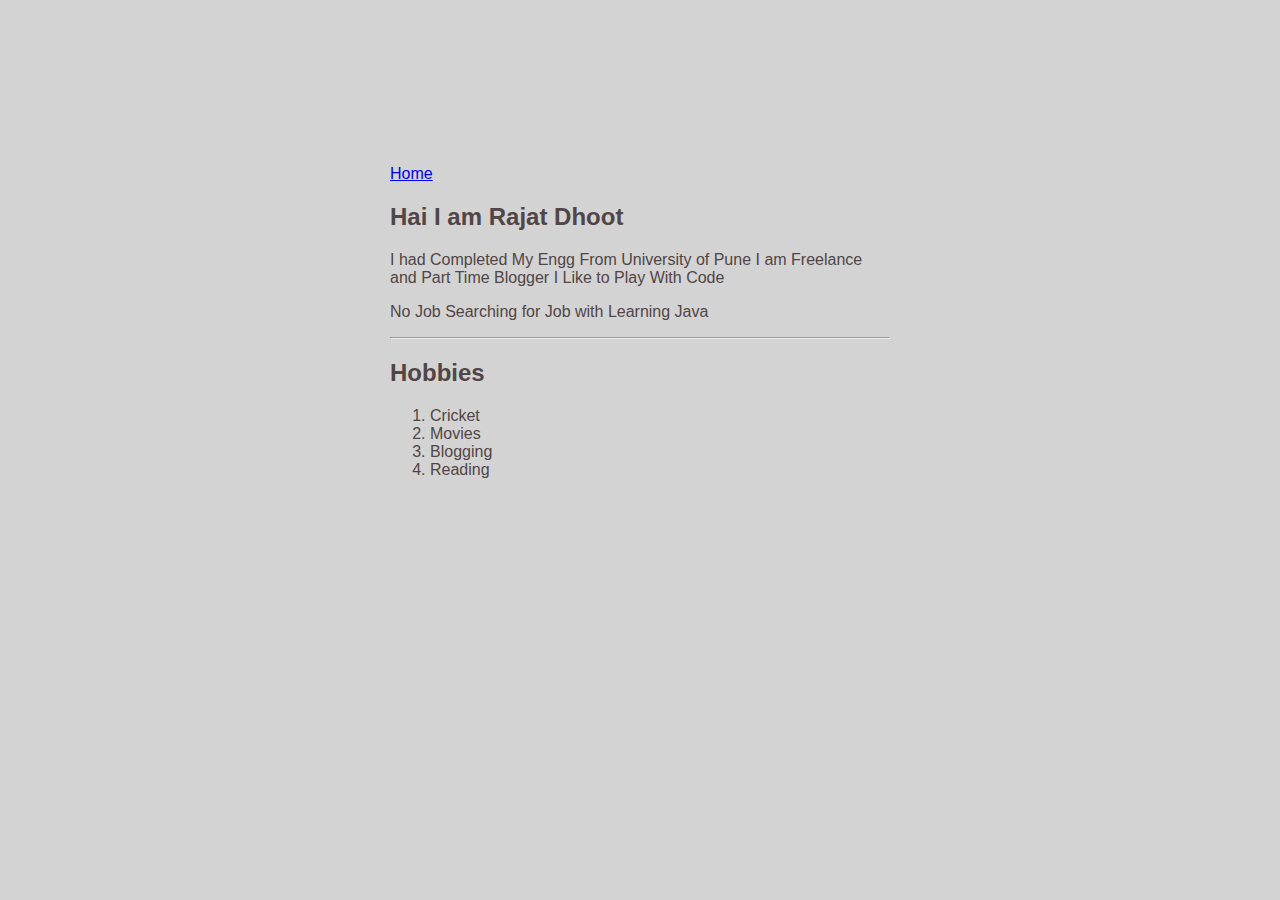
<file: ui/myself_1.html>
<!doctype html>
<html>
 <head>
     <title>Profile Rajat Dhoot</title>
     <meta name="viewport" content="width=device-width, initial-scale=1.0">
	 <link href="/ui/style.css" rel="stylesheet" />

</head>

<body>
<div class='container'>

 	 <div>
 	     <a href ='http://localhost:3030/imad/ui/Try.html'>Home</a>
 	  </div>
    <div>
	<h2>Hai I am Rajat Dhoot</h2>
	<p>
	 I had Completed My Engg From University of Pune 
	 I am Freelance and Part Time Blogger
	 I Like to Play With Code
	</p>
	<p>
	No Job Searching for Job with Learning Java
	</p>
	<hr>
	</div>
	<div>
	<p>
	<h2>Hobbies</h2>
	<ol>
	<li>Cricket
	<li>Movies
	<li>Blogging
	<li>Reading
	</ol>
	</div>
 </div>
 </body>

</html>
</file>
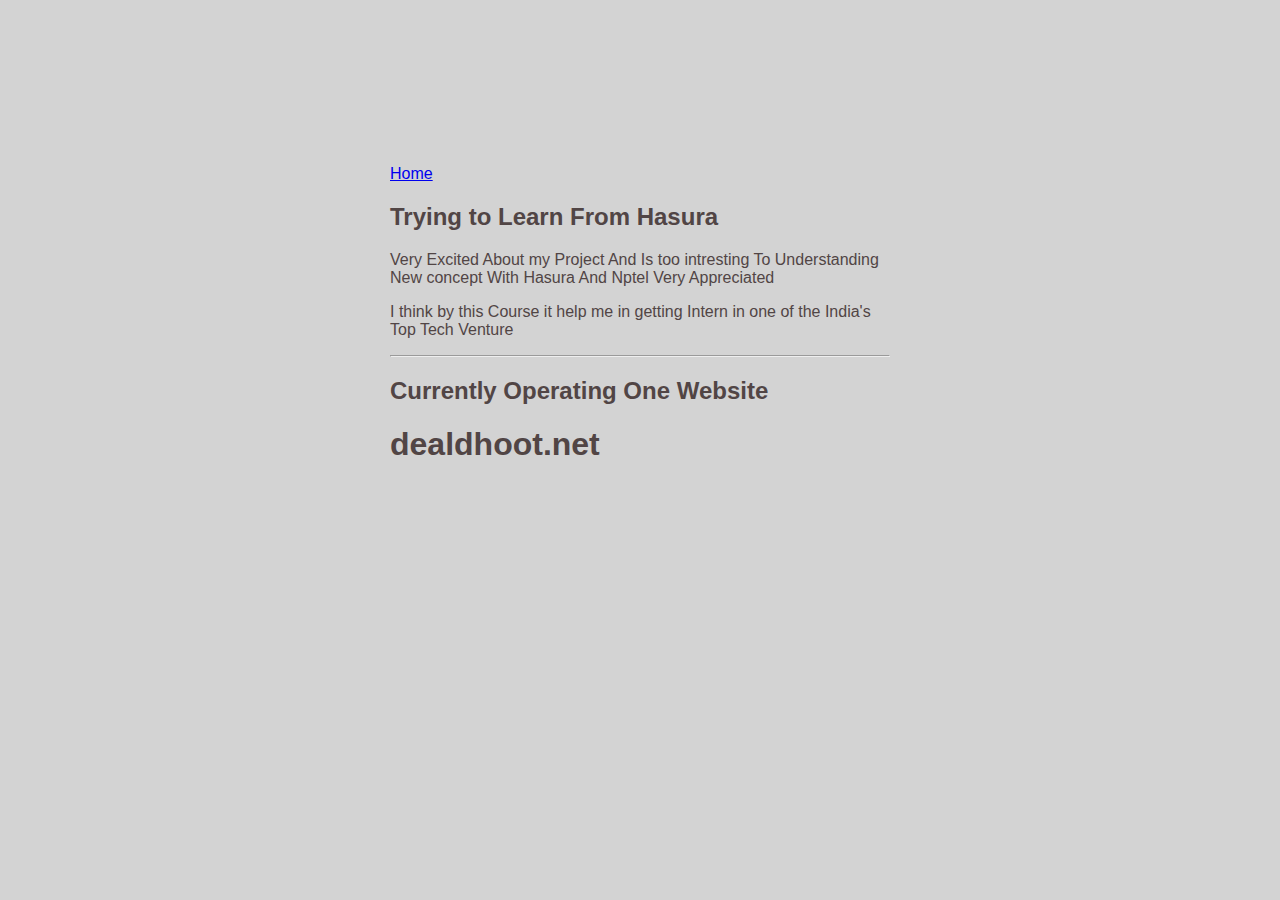
<file: ui/myself_2.html>
<!doctype html>
<html lang="en">
 <head>
     <title>Author Rajat Dhoot</title>
     <link href="/ui/style.css" rel="stylesheet" />
	<meta name="viewport" content="width=device-width, initial-scale=1.0">
</head>

 <body>
<div class='container'>

        <div>
          <a href ="/profil">Home</a>  
        </div>
        <div>
	        <h2>Trying to Learn From Hasura</h2>
	    <p>
        	Very Excited About my Project
	        And Is too intresting To Understanding New concept
	        With Hasura And Nptel Very Appreciated
	    </p>
	    <p>
        	I think by this Course it help me in getting Intern
        	in one of the India's Top Tech Venture
    	</p>
	    <hr>
	        <div>
	            <p>
	                <h2>Currently Operating One Website</h2>
	                    <h1>dealdhoot.net</h1>
	       </div>
        </div>
 
 </div> 
 </body>

</html>
</file>
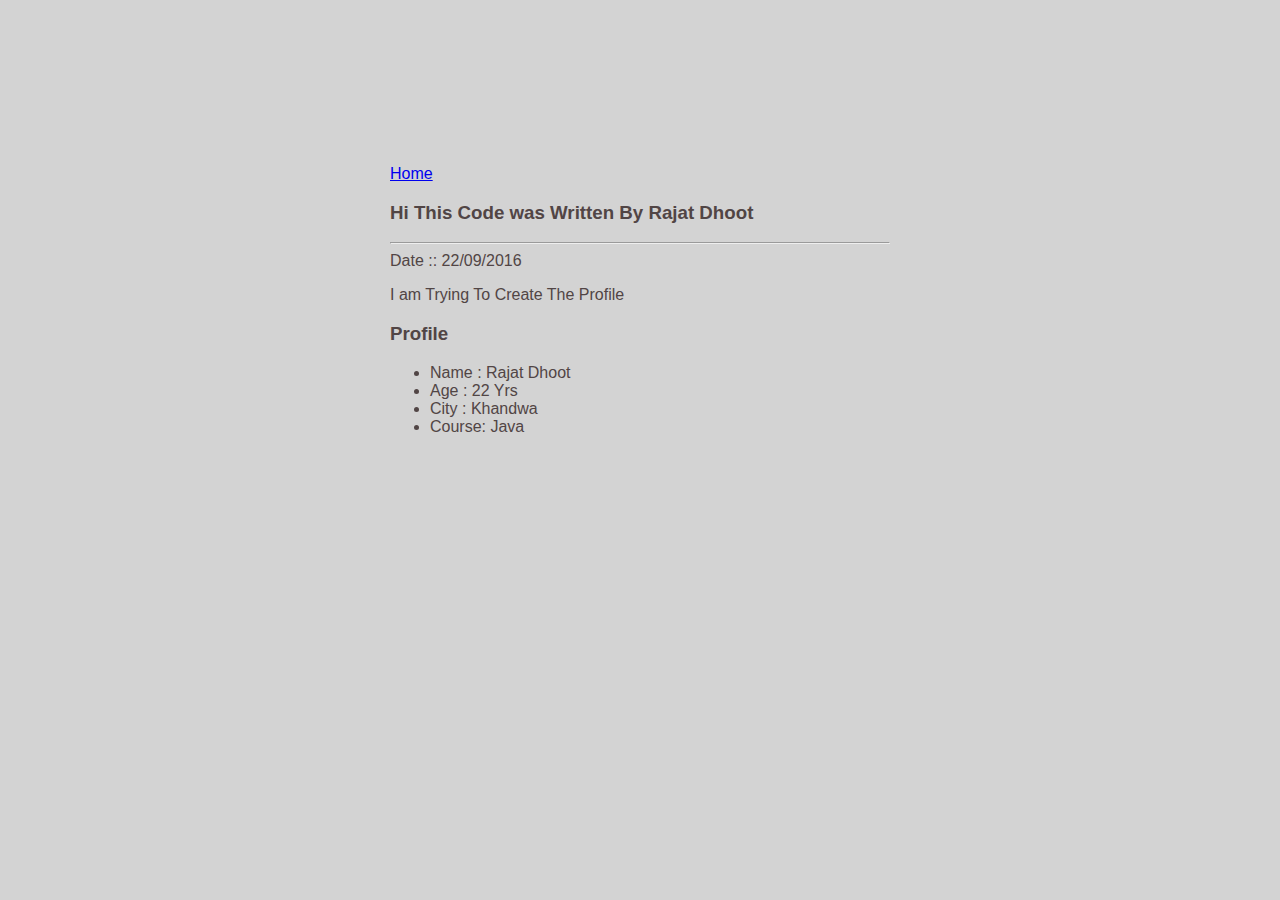
<file: ui/profil.html>
<!doctype html>
<html lang="en">
 <head>
	<title>First Created Page</title>
     <link href="/ui/style.css" rel="stylesheet" />
	
<meta name="viewport" content="width=device-width, initial-scale=1.0">


 </head>
 <body>
	<div class='container'>
	<div><a href ='\'>Home</a></div>
	<div>
	<h3>
	Hi This Code was Written By Rajat Dhoot
	</h3>
	</div>
	<hr>
	<div>
	Date :: 22/09/2016
	</div>
	<div>
	<p>
	I am Trying To Create The Profile
	</p>
	</div>
	<div>
	<h3>Profile</h3>
	<ul>
	<li>Name  : Rajat Dhoot
	<li>Age	  : 22 Yrs
	<li>City  : Khandwa
	<li>Course: Java
	</ul>
	</div>
	</div>

 </body>
</html>
</file>
<file: ui/style.css>
body {
    font-family: sans-serif;
    background-color: lightgrey;
    margin-top: 75px;
}

.center {
    text-align: center;
}

.text-big {
    font-size: 300%;
}

.bold {
    font-weight: bold;
}

.img-medium {
    height: 200px;
}

	.container {
    max-width: 500px;
    margin: 0 auto;
    color: #514545;
    font-family: sans-serif;
    padding-top: 90px;
	}
</file>
